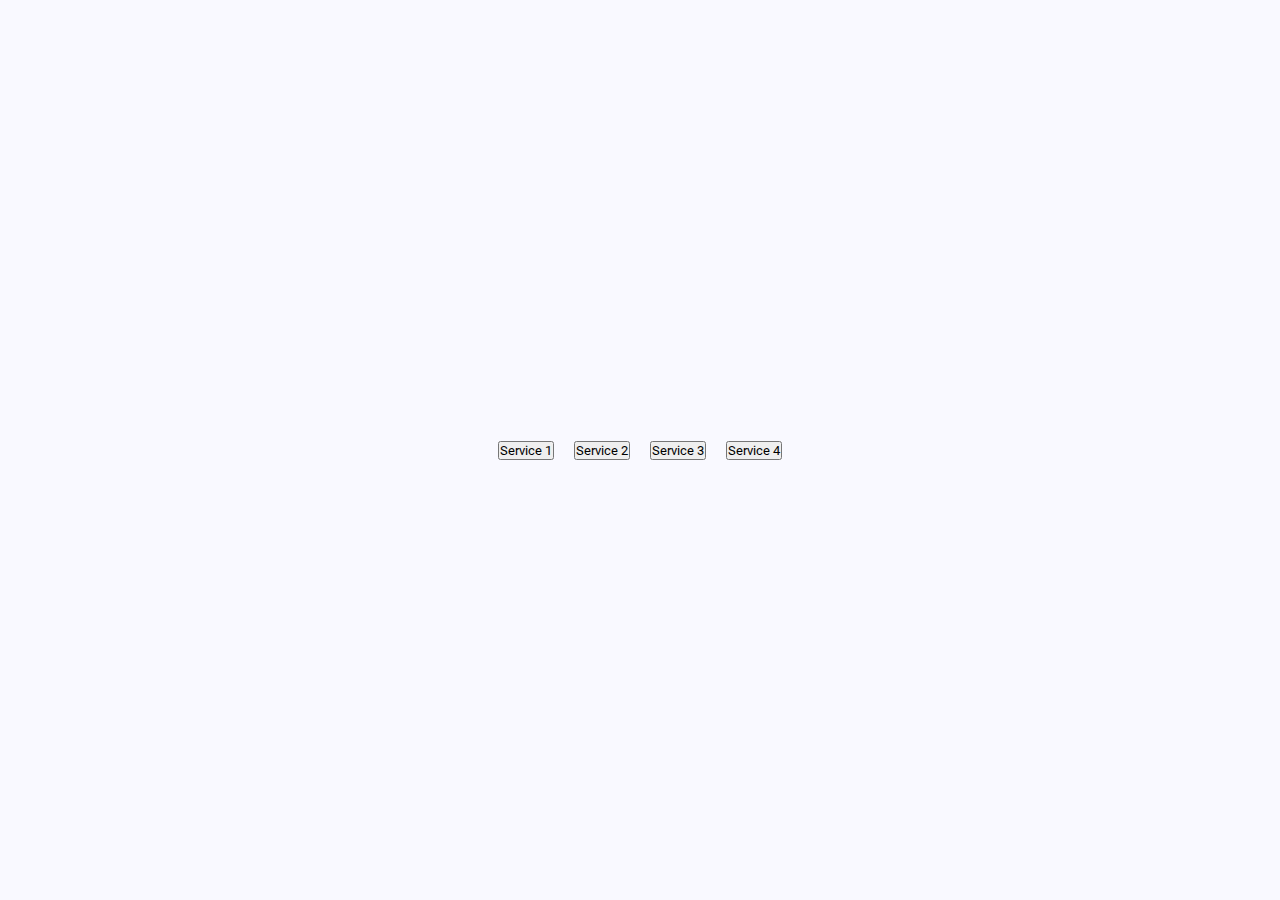
<file: index.html>
<!DOCTYPE html>
<html lang="en">
<head>
    <meta charset="UTF-8">
    <meta http-equiv="X-UA-Compatible" content="IE=edge">
    <meta name="viewport" content="width=device-width, initial-scale=1.0">
    <link rel="stylesheet" href="./css/index.css">
    <link rel="stylesheet" href="./css/style.css">
    <title>Document</title>
</head>
<body>
      

   <div class="btt">
    <a href="./service-youtube.html"><button>Service 1</button></a>
    <a href="./service-youtube-two.html"><button>Service 2</button></a>
    <a href="./service-youtube-three.html"><button>Service 3</button></a>
    <a href="./service-youtube-video.html"><button>Service 4</button></a>
   </div>

</body>
</html>
</file>
<file: css/index.css>
@font-face {
    font-family: Roboto;
    src: url(../fonts/Roboto-Regular.ttf);
}

*{
    margin: 0;
    padding: 0;
    box-sizing: border-box;
    font-family: Roboto;
}

body{
    width: 100%;
    background-color: #f9f9ff;
}

.contain{
    width: 100%;
    padding-left: 0;
   position: relative;
}

.header-top{
    position: relative;
    height: 60px;
}



.header-left{
    display: flex;
    align-items: flex-end;
    justify-content: center;
}

.header-left .beta{
    align-self: flex-start;
    padding: 4px 4px;
}

.added{
    text-decoration: line-through;
}

.header-right{
    display: flex;
    align-items: center;
    gap: 34px;
}

.img-header{
    position: relative;   
}
.img-header .ellipse{
    position: absolute;
    left: 58.33%;
    top: 16.67%;
    right: 16.67%;
    bottom: 58.33%;

}

.header-img{
    width: 40px;
    height: 40px;
    background-image: url("./images/Ellipse\ 306.svg");
}

.navigations{
    width: 101px;
    height: 1413px;
    /* background: #707FDA; */
    padding: 0px 0px 30px 0px;

    display: flex;
    flex-direction: column;
    justify-content: flex-start;
    align-items: center;
    position: absolute;
    width: 101px;
    left: 0;
    top: 0;
    bottom: 114px;
}

.navigations .menu-bar {
    width: 101px;
    height: 84px;
    padding: 20px 0px;
    gap: 4px;
    isolation: isolate;
    display: flex;
    flex-direction: column;
    align-items: center;
    background: #707FDA;
    color: #f9f9ff;
    position: relative;
}
.navigations .active {
    width: 101px;
    height: 84px;
    padding: 20px 0px;
    gap: 4px;
    isolation: isolate;
    display: flex;
    flex-direction: column;
    align-items: center;
    background-color: #f9f9ff;
    flex: none;
    order: 0;
    align-self: stretch;
    flex-grow: 0;
    color: #000;
}

.navigations .menu-bar .count{
    position: absolute;
    right: 30px;
    top: 10px;
}

.navigations .menu-bar span{
    font-size: 14px;
    font-family: Roboto;
}

.navigations .menu-bottom{
    width: 101px;
    height: 100%;
    background-color: #707FDA;
}

.navigations .menu-top{
width: 101px;
height: 80px;
background: #707FDA;
border-bottom-right-radius: 10px;
}


.operation{
    width: 100%;
    padding-left: 151px;
    padding-top: 40px;
    background-color: #f9f9ff;
  
}

.operation h1{
    font-family: Roboto;
    font-weight: 700;
    line-height: 42px;
    padding-bottom: 30px;
}

.operation .complement{
    width: 96.5%;
    height: 240px;
    padding: 30px 20px;
    background-color: #fff;
    border-radius: 10px;
    overflow: hidden;
}

.operation .complement h6{
    font-family: Roboto;
    width: 199px;
    font-style: normal;
    font-weight: 700;
    line-height: 14px;
    letter-spacing: 0.1em;
    color: #212121;
    text-transform: uppercase;
    font-size: 14px;
}

.operation .complement .complete-todo{
    width: 400px;
    height: 60px;
    display: flex;
    align-items: center;
}

.operation .complement .select{
    display: flex;
    align-items: center;
    display: flex;
    justify-content: space-between;
    align-items: center;
    border-bottom: 1px solid #E5E5E5;
    padding-top: 2px;
    /* opacity: 0.1; */
}

.complete-todo .complete-item .active{
   position: absolute;
    top: 10px;
    left: 7px;
}

.complete-todo .complete-item{
    display: flex;
    align-items: center;
    width: 50px;
    gap: 10px;
    position: relative;
}
.complete-todo span{
    color: #5B69BD;
    font-size: 16px;
    font-weight: 500;
}
.select p{
    color: #4CAF50;
    font-size: 14px;
    font-weight: 500;
}

.static{
    width: 96.5%;
    height: 188px;
    padding: 20px;
    margin-top: 30px;
    border-radius: 10px;
    background-color: #fff;
    display: flex;
    flex-direction: column;
    justify-content: space-between;
}

.static h6{
    font-size: 14px;
    font-style: normal;
    font-weight: 700;
    line-height: 14px;
    letter-spacing: 0.1em;
    text-transform: uppercase;
}
.static .service {
    display: flex;
    gap: 10px;
}
.service .box{
    width: 25%;
    height: 109px;
    border-radius: 12px;
    padding:  25px 20px 25px 20px;
    display: flex;
    align-items: flex-start;
    justify-content: center;
    gap: 10px;
    background-color: #fff;
    border:  1px solid #ECEDF5;
}

.service .box-opt p{
  font-size: 32px;
  line-height: 36px;
  font-weight: 700;
  font-style: normal;
}

.service .box-opt {
    display: flex;
    flex-direction: column;
    padding-bottom: 10px;
  }

.service .box-opt span{
    font-family: Roboto;
    font-size: 15px;
    line-height: 18px;
    color: #757575;;
}

.service .box .images-ser{
    width: 50px;
    padding-top: 5px;
    position: relative;
}

.images-ser .dot{
    position: absolute;
    top: 16.2px;
    left: 4px;
    display: flex;
    gap: 3px;
}

.render-service{
    width: 96.5%;
    display: flex;
    gap: 20.5px;
    margin-top: 30px;
    margin-bottom: 100px;
}
.render-service .left-side{
    width:  49.5%;
    height: 661px;
    background-color: #fff;
    display: flex;
    flex-direction: column;
    align-items: flex-start;
    gap: 15px;
    border-radius: 10px;
    padding: 20px 20px 0px 20px;
    overflow: hidden;
}

.left-t{
    width: 100%;
}
.service-opt .include{
    display: flex;
    gap: 15px;
}

.service-opt .include span{
    font-size: 18px;
    font-weight: 500;
    color: #212121;
}

.service-opt .include p{
    font-size: 15px;
    height: 10px;
    color: #212121;
}

.left-side .top{
    width: 100%;
    display: flex;
    justify-content: space-between;
}
.left-side .top span{
    height: 14px;
    width: 126px;
    font-weight: 700;
    color: #212121;
    font-size: 14px;
    text-transform: uppercase;
}

.left-side .service-opt{
    width: 100%;
    height: 101px;
    border-bottom:  1px solid #E9EBF3;
    display: flex;
    justify-content: space-between;
    align-items: center;
}



.include .text{
    display: flex;
    flex-direction: column;
}

.include .img{
    width: 87px;
    height: 69px;
}

.include .img img{
    width: 100%;
    height: 100%;
}

.include .text .requests{
    display: flex;
    font-size: 14px;
    color: #757575;
    align-items: center;
    gap: 5px;
}

.pendings{
    display: flex;
    flex-direction: column;
}
.pendings p{
    font-weight: 600;
    font-size: 20px;
    text-align: right;
    letter-spacing: -0.02em;
}

.images-service{
    height: 18px;
    display: flex;
    align-items: center;
    color: #F5A200;
    gap: 5px;
}

.image{
    width: 16px;
    height: 16px;
}

.image .comment{
    width: 100%;
    height: 100%;
    margin-bottom: 10px;
}





.render-service .right-side{
    width: 49%;
    height: 661px;
    background-color: #fff;
    display: flex;
    flex-direction: column;
    align-items: flex-start;
    justify-content: center;
    gap: 10px;
    border-radius: 12px;
    padding: 25px 20px 0px 20px;
    overflow: hidden;
}

.content-info{
    display: flex;
    flex-direction: column;
}
.render-service .right-side .top{
    width: 100%;
    display: flex;
    justify-content: space-between;
}

.render-service .right-side .top span{
    font-size: 14px;
    font-weight: 700;
}

.right-operation{
    width: 100%;
    height: 152px;
    display: flex;
    align-items: center;
    gap: 15px;
    border-bottom:  1px solid #E9EBF3;
    /* padding: 10px; */
}


.right-operation .right-img{
    width: 153px;
    height: 121px;
}

.right-operation .right-img img{
    width: 100%;
    height: 100%;
}

.right-content{
    display: flex;
    flex-direction: column;
}
.right-content .services{
    font-size: 18px;
    font-weight: 500;
}
.right-content span{
    font-size: 15px;
}

.right-content .channel{
    display: flex;
    gap: 10px;
    align-items: center;
}

.right-content .text{
    width: 350px;
    font-size: 14px;
    color: #757575;
}
.right-content .condition{
    display: flex;
    align-items: center;
    gap: 10px;
    font-size: 14px;
    color: #757575;
}

.condition .right-con {
    display: flex;
    align-items: center;
    gap: 10px;
}
.channel .social{
    font-size: 14px;
    color: #757575;
}



.footer{
    width: 100%;
    height: 114px;
    background-color: #3F414E;
    
}

.footer .top-footer{
    width: 100%;
    height: 59px;
    display: flex;
    align-items: center;
    justify-content: space-between;
    padding: 0 40px;
}

.top-footer nav{
    display: flex;
    align-items: center;
    gap: 20px;
    font-size: 15px;
}

.top-footer .influence{
    width: 171px;
    height: 17px;
}

.top-footer a{
    text-decoration: none;
    color: #fff;
}

.top-footer .navlink{
    display: flex;
    align-items: center;
    gap: 10px;
}

.bottom-footer{
    width: 100%;
    height: 55px;
    display: flex;
    justify-content: space-between;
    align-items: center;
    padding:  0 40px;
    color: #fff;
    font-size: 14px;
}
</file>
<file: css/style.css>
@font-face {
    font-family: Roboto;
    src: url(../fonts/Roboto-Regular.ttf);
}

*{
    margin: 0;
    padding: 0;
    box-sizing: border-box;
    font-family: Roboto;
}
a{
    text-decoration: none;
}

.btt{
    width: 100%;
    height: 100vh;
    display: flex;
    align-items: center;
    justify-content: center;
    gap: 20px;
}
body{
    width: 100%;
    background-color: #f9f9ff;
}

.contain{
    width: 100%;
    padding-left: 0;
   position: relative;
   overflow: hidden;
}

.header-top{
    position: relative;
    height: 60px;
}
header{
    width: 100%;
    height: 60px;
    background-color: #fff;
}

.header{
    position: absolute;
    left: 0;
    right: 0;
    top: 0;
    bottom: 0;
    display: flex;
    align-items: center;
    justify-content: space-between;
    padding: 0 22px;
    background-color: #fff;
}

.header-left{
    display: flex;
    align-items: flex-end;
    justify-content: center;
}

.header-left .beta{
    align-self: flex-start;
    padding: 4px 4px;
}

.added{
    text-decoration: line-through;
}

.header-right{
    display: flex;
    align-items: center;
    gap: 34px;
}

.img-header{
    position: relative;   
}

.sent{
    display: flex;
    align-items: center;
    gap: 10px;
}

.sent .span{
    font-size: 14px;
    font-weight: 400;
}
.dark-light{
    width: 45px;
    height: 25px;
    background-color: #9397B2;
    border-radius: 13px;
    position: relative;
  
}




#check:checked ~ .sent .dark-light .dark-light-item{
    top: 2px;
    right: 2px;
    position: absolute;
}

#check:checked ~ .sent .dark-light {
    background-color: #4CAF50;
}

#check{
    display: none;
}

.green{
    position: relative;
    background-color: #4CAF50;
}



.dark-light-item{
    width: 21px;
    height: 21px;
    border-radius: 13px;
    background-color: #fff;
    position: absolute;
    left: 2px;
    top: 2px;
}

.item-active{
    width: 21px;
    height: 21px;
    position: absolute;
    top: 2px;
    right: 2px;
    background-color: #fff;
    border-radius: 13px;
}

.img-header .ellipse{
    position: absolute;
    left: 58.33%;
    top: 16.67%;
    right: 16.67%;
    bottom: 58.33%;

}

.header-img{
    width: 40px;
    height: 40px;
    background-image: url("../images/Ellipse\ 306.svg");
}

.navigation{
    width: 101px;
    /* height: 3161.3px; */
    height: 100%;
    padding: 0px 0px 0px 0px;
    display: flex;
    flex-direction: column;
    justify-content: flex-start;
    align-items: center;
    position: absolute;
    width: 101px;
    left: 0;
    top: 0;
    bottom: 0;
}



.navigation  .menu-bars {
    width: 101px;
    height: 124px;
    padding: 64px 0px;
    gap: 4px;
    isolation: isolate;
    display: flex;
    flex-direction: column;
    align-items: center;
    background: #707FDA;
    color: #f9f9ff;
    position: relative;
    border-bottom-right-radius: 10px;
    /* border-radius: 10px; */
    
}
.navigation .menu-cont{
    width: 101px;
    height: 100%;
    padding-top: 40px;
    background-color: #707FDA;
}

.navigation .menu-bar {
    width: 101px;
    height: 84px;
    padding: 20px 0px;
    gap: 4px;
    isolation: isolate;
    display: flex;
    flex-direction: column;
    align-items: center;
    background: #707FDA;
    color: #f9f9ff;
    position: relative;
    
}
.navigation .active {
    width: 101px;
    height: 84px;
    padding: 20px 0px;
    gap: 4px;
    isolation: isolate;
    display: flex;
    flex-direction: column;
    align-items: center;
    background-color: #f9f9ff;
    flex: none;
    order: 0;
    align-self: stretch;
    flex-grow: 0;
    color: #000;
}

.navs .menu-bar .count{
    position: absolute;
    right: 30px;
    top: 10px;
}

.navs .menu-bar span{
    font-size: 14px;
    font-family: Roboto;
}

.navs .bottom-radius{
    border-top-right-radius: 10px;
}

.navigation .menu-bar .count{
    position: absolute;
    right: 30px;
    top: 10px;
}

.navigation .menu-bar span{
    font-size: 14px;
    font-family: Roboto;
}

.navigation .menu-bars span{
    font-size: 14px;
    font-family: Roboto;
}

.navigation .bottom-radius{
    border-top-right-radius: 10px;
}


.operation-request .explore{
    font-size: 16px;
    font-weight: 400;
}
.operation-request{
    width: 1239px;
    margin-left: 151px;
    padding: 40px 0 80px 0;
    background-color: #f9f9ff;  
}

.operation-request h1{
    font-family: Roboto;
    line-height: 42px;
    font-size: 36px;
}

.operation-request .filters{
    width: 100%;
    display: flex;
    gap: 10px;
    align-items: center;
    margin-top: 20px;
    position: relative;
}

.operation-request .filters select{
    font-size: 14px;
    font-weight: 500;
    padding: 5px 5px;
    border: 1px solid #EDEDF7;
    border-radius: 6px;
    outline: none;
    background-color: transparent;
}

.web img{
    padding-bottom: 1px;
}

.operation-request .filters  .web{
    font-size: 14px;
    font-weight: 500;
    padding: 5px 10px;
    border: 1px solid #EDEDF7;
    border-radius: 6px;
    outline: none;
    color: #fff;
    background-color: #000;
  
}


.operation-request span{
    font-family: Roboto;
    font-weight: 700;
    font-size: 15px;
    font-style: normal;
    line-height: 42px;
}

.operation-request .carousel{
    width: 100%;
    margin-top: 0px;
}
.operation-request a{
   text-decoration: none;
}

.operation-request .carousel .link{
    width: 100%;
    display: flex;
    justify-content: space-between;
    padding-top: 10px;
}
.operation-request .carousel .linked{
    width: 100%;
    font-weight: 700;
    display: flex;
    justify-content: space-between;
    padding-top: 50px;
}

.operation-request .carousel .links{
    width: 100%;
    display: flex;
    justify-content: space-between;
    padding-top: 20px;
}


.link .nav{
    display: flex;
    align-items: center;
}

.carousel .link span{
    color: #757575;
    font-size: 16px;
    font-weight: 400;
}

.carousel .link select{
    background: transparent;
    font-size: 16px;
    border: none;
    font-weight: 400;
    outline: none;
}
.operation-request .carousel .link h3{
font-size: 24px;
font-weight: 700;
}

.grid-carousel{
    display: grid;
    grid-template-columns: repeat(4, 294.75px);
    gap: 20px;
    padding-top: 20px;
}

.grids{
    margin-top: 40px;
}
.carousel .cart{
    margin-top: 100px;
}

.box-img{
    width: 294.75px;
    height: 150px;
}
.grid-carousel .box{
    border-radius: 8px;
    height: 420px;
}

.box-img img{
    width: 100%;
    height: 100%;
    border-top-left-radius: 8px;
    border-top-right-radius: 8px;
}

.box .all-info{
    padding: 16px 16px 16px 16px;
    background-color: #fff;
    border-radius: 8px;
}


.pending{
    display: flex;
    align-items: center;
    gap: 5px;
    height: 20px;
}
.pending .comment{
    width: 16px;
    height: 16px;
}

.user-services{
    height: 70px;
    display: flex;
    flex-direction: column;
    gap: 10px;
}
.pending span{
    font-size: 14px;
    font-weight: 500;
    color: #F5A200;
}
.users{
    font-family: Roboto;
    display: flex;
    gap: 10px;
    font-size: 14px;
    color: #212121;
    padding-bottom: 10px;
    border-bottom: 1px solid #CDD0E4;
}

.users .user-photo {
    width: 24px;
    height: 24px;
}



.box{
    background-color: #fff;
    position: relative;
}

.box .data{
    display: flex;
    flex-direction: column;
    align-items: flex-start;
}

.calendar{
    display: flex;
    align-items: center;
    gap: 10px;
    /* padding-left: 15px; */
    font-size: 14px;
}

.box .data .text{
    width: 260px;
    font-size: 15px;
    /* padding-left: 15px; */
}

.box .data .price{
    width: 260px;
    font-size: 20px;
    /* padding-left: 15px; */
    font-weight: 600;
}

.extra-information .btn{
    display: flex;
    align-items: center;
    justify-content: center;
    padding: 0 4px;
    border: 1px solid #CDD0E4;
    border-radius: 4px;
    font-size: 14px;
    gap: 5px;
}

.extra-information{
    width: 230px;
    display: flex;
    gap: 5px;
    flex-wrap: wrap;
    padding-top: 10px;
}

.box .order{
    position: absolute;
    display: flex;
    align-items: center;
    justify-content: center;
    bottom: -55px;
    left: 0;
    width: 100%;
    height: 60px;
    background-color: #ffffff;
    border-bottom-right-radius: 8px;
    border-bottom-left-radius: 8px;
    transition: all .2s linear;
    z-index: 8;
    display: none;
    
}

.order button{
    width: 242px;
    margin: 0 auto;
    height: 40px;
    font-size: 15px;
    font-weight: 500;
    background-color: #707FDA;
    color: #fff;
    border: none;
    border-radius: 6px;
    
}

.box:hover  .order{
    display: flex;
    transition: all .2s linear;
}

.left-arrow{
    position: relative;
}

.side-left{
    position: absolute;
    top: 250px;
    left: -35px;
    z-index: 9;
}

.side-right{
    position: absolute;
    position: absolute;
    top: 250px;
    right: -35px;
    z-index: 9;
}
.right-arrow{
    position: relative;
}
.left-arrow .arrow{
    position: absolute;
    top: 16px;
    left: 20px;
}

.right-arrow .arrow{
    position: absolute;
    top: 16px;
    left: 22px;
}

.bannet{
    width: 100%;
    height: 254px;
    display: flex;
    flex-direction: column;
    justify-content: center;
    gap: 10px;
    margin-top: 40px;
    padding: 0 50px;
    position: relative;
    background-image: url("./images/Header.svg");
    background-size: cover;
    background-position: center;
}
.image{
    position: relative;
    display: flex;
    gap: 2px;
}

.like{
    position: absolute;
    top: 10px;
    right: 10px;
    height: 32px;
    width: 32px;

}
.LoveHeart{
    width: 16px;
    height: 15px;
    position: absolute;
    top: 1px;
    left: 0;
    padding: 8px;
}

.dots{
    display: flex;
    gap: 1px;
    position: absolute;
    top: 6px;
    left: 3px;

}
.dotted{
    width: 2.82px;
    height: 2.82px;
}


.bannet h1{
    font-size: 64px;
    font-weight: 700;
    color: #fff;
}

.bannet span{
    width: 548px;
    font-size: 20px;
    color: #fff;
    line-height: 1.2;
}

.bannet button{
    width: 120px;
    height: 50px;
    font-size: 16px;
    font-weight: 600;
    background-color: #fff;
    color: #000;
    border: none;
    border-radius: 10px;
}


.bannet img{
    width: 111px;
    height: 111px;
    position: absolute;
}

.bannet .circle{
    top: 100px;
    right: 100px;
    z-index: 2;
}

.bannet .quadrat{
    top: 40px;
    right: 140px;
}

 .loading{
    text-align: center;
    padding: 50px 0;
    color:#757575;
}


footer{
    width: 100%;
    height: 114px;
    background-color: #3F414E;
}


.footer{
    width: 100%;
    height: 114px;
    background-color: #3F414E;
    padding-right: 10px;
}

.footer .top-footer{
    width: 100%;
    height: 59px;
    display: flex;
    align-items: center;
    justify-content: space-between;
    padding: 0 40px;
}

.top-footer nav{
    display: flex;
    align-items: center;
    gap: 20px;
    font-size: 15px;
}

.top-footer .influence{
    width: 171px;
    height: 17px;
}

.top-footer a{
    text-decoration: none;
    color: #fff;
}

.top-footer .navlink{
    display: flex;
    align-items: center;
    gap: 10px;
}

.bottom-footer{
    width: 100%;
    height: 55px;
    display: flex;
    justify-content: space-between;
    align-items: center;
    padding:  0 40px;
    color: #fff;
    font-size: 14px;
}











.properties{
    width: 1239px;
    height: 1515px;
    background-color: #fff;
    margin: 40px 0  92px 151px;
    padding: 30px;
    border-radius: 12px;
}

.details{
    display: flex;
    gap: 30px;
}

.details .aside{
    width: 351px;
    height: 597px;
    border: 1px solid #E9EBF3;
    border-radius: 12px;
    padding: 10px 20px 20px 20px;
}

.aside h3{
    font-weight: 700;
    font-size: 36px;
}
.aside .det{
    font-size: 12px;
    line-height: 14px;
    letter-spacing: 0.1em;
    font-weight: 500;
    color: #757575;
}
.order-count{
    width: 311px;
    height: 4px;
    background-color: #E1E3F1;
}
.order-count .order-count-item{
    width: 143px;
    height: 4px;
    background-color: #707FDA;
}

.information-details{
    display: flex;
    flex-direction: column;
    gap: 15px;
    margin-top: 20px;
}

.information-details button{
    width: 311px;
    height: 40px;
    background-color: #707FDA;
    color: #ffffff;
    border-radius: 6px;
    border: none;
}

.inf-details-item{
    display: flex;
    align-items: center;
    gap: 10px;
}

.item-details{
    display: flex;
    flex-direction: column;
    height: 40px;
    
}

.item-details span{
    height: 20px;
    line-height: 1;
    font-size: 14px;
    color: #757575;
    font-weight: 400;
}
.item-details p{
    height: 5px;
    line-height: 1;
    font-size: 14px;
    font-weight: 700;
   
}
.grid-details{
    display: grid;
    grid-template-columns: repeat(3, 1fr);
}

.properties-image .column-img{
    display: flex;
    flex-direction: column;
    gap: 10px;

}

.properties-image{
    display: flex;
    gap: 10px;
}

.main-img{
    width: 728px;
    height: 420px;
    position: relative;
}

.main-img img{
    width: 100%;
    height: 100%;
}

.custom-request{
    display: flex;
    flex-direction: column;
    justify-content: space-between;
}
.top-request{
    width: 100%;
    display: flex;
    justify-content: space-between;
}

.bottom-request{
    width: 798px;
    height: 84px;
  
}

.top-request span{
    display: flex;
    gap: 7px;
}

.bottom-request h3{
    color: #212121;
    font-weight: 700;
    font-size: 36px;
}
.left-sides-detail{
    display: flex;
    flex-direction: column;
    gap: 30px;
}
.like-button{
    display: flex;
    align-items: center;
    justify-content: center;
    width: 32px;
    height: 32px;
    background-image: url("./image/Ellips.svg");
}

.details-info{
    display: flex;
    flex-direction: column;
    padding: 40px 0;
}

.brand-user{
    width: 798px;
    height: 70px;
    display: flex;
    align-items: center;
    gap: 10px;
    border:  1px solid #E9EBF3;
    border-radius: 8px;
    padding-left: 10px;
}

.darrel{
    display: flex;
    flex-direction: column;
    gap: 5px;
}

.darrel span{
    font-size: 18px;
    font-weight: 500;
    line-height: 20px;
    color: #212121;
}

.darrel p{
    font-size: 14px;
    color: #757575;
    height: 8px;
}

.description{
    width: 798px;
    display: flex;
    flex-direction: column;
   padding: 25px 0 15px 0;
   border-bottom: 1px solid #E9EBF3;
}

.details-info h4{
    font-size: 14px;
    line-height: 14px;
    letter-spacing: 00.1em;
    color: #212121;
    font-weight: 700;
}

.links-item{
    display: flex;
    flex-direction: column;
    gap: 10px;
    margin-top: 30px;
}

.brand-links{
    height: 80px;
    
}
.active{
    background-color: #fff;
}







/**********************/

.aside-extra{
    display: flex;
    gap: 25px;
}

.aside-two{
    width: 351px;
    border: 1px solid #E9EBF3;
    border-radius: 12px;
    padding: 10px 20px 20px 20px;
    height: 1027px;
}
.aside-two h3{
    font-weight: 700;
    font-size: 36px;
}

.aside-two .det{
    font-size: 12px;
    line-height: 14px;
    letter-spacing: 0.1em;
    font-weight: 500;
    color: #757575;
}
.aside-two h4{
    font-size: 14px;
    font-weight: 700;
    line-height: 14px;
    letter-spacing: 0.1em;
}

.social-medias{
    display: flex;
    justify-content: center;
    align-items: center;
    gap: 10px;
    
}

.social-medias p{
    height: 25px;
}

.account{
    display: flex;
    flex-direction: column;
    gap: 10px;
}

.account textarea{
    background-color: #F5F5F5;
    color: #9397B2;
    font-size: 15px;
    padding: 5px 10px;
}

.account .btns{
    display: flex;
    align-items: center;
    gap: 10px;
}

.account button{
    width: 150px;
    height: 40px;
}

.account .close{
    background-color: #F5F5F5;
    color: #757575;
}
.account-item{
    width: 100%;
    height: 60px;
    border: 1px solid #707FDA;
    border-radius: 12px;
    display: flex;
    align-items: center;
    gap: 15px;
    padding: 0 20px;
}

 .aside-two form {
    display: flex;
    flex-wrap: wrap;
    flex-direction: column;
  }
  .aside-two label {
    display: flex;
    cursor: pointer;
    font-weight: 500;
    position: relative;
    overflow: hidden;
    margin-bottom: 0.375em;
   
  }
 .aside-two label input {
    width: 16px;
    height: 16px;
    position: absolute;
    left: -9999px;
  }

  .aside-two label input:checked + span:before {
    box-shadow: inset 0 0 0 0.300em #707FDA;
  }
 
  .aside-two label span:before {
    display: flex;
    flex-shrink: 0;
    content: "";
    background-color: #fff;
    width: 16px;
    height: 16px;
    border-radius: 50%;
    margin-right: 0.375em;
    transition: 0.25s ease;
    box-shadow: inset 0 0 0 0.125em #707FDA;
  }




  




.aside-order{
    display: flex;
    flex-direction: column;
    gap: 20px;
}


  .aside-details{
    height: 537px;
  }

  .aside-status{
    width: 351px;
    height: 94px;
    border-radius: 12px;
    border:  1px solid #E9EBF3;
    padding: 20px;
}

.aside-status label{
    color: #757575;
    font-size: 12px;
}

.pending-text{
    display: flex;
    align-items: center;
    justify-content: space-between;
    gap: 60px;
    font-size: 14px;
    
}

.pending-item{
    margin-top: 15px;
}



/**************************/



.sel{
    border: none;
    font-size: 14px;
    font-weight: 500;
    padding: 5px 5px;
    border: 1px solid #EDEDF7;
    border-radius: 6px;
    outline: none;
    background-color: transparent;
}


.boxes{
    max-width: 298.5px;
    height: 368px;
    background-color: #fff;
    border-radius: 12px;
}

.boxes .user-services{
    height: 40px;
    display: flex;
    justify-content: center;
}

.boxes .text-order{
    font-size: 15px;
    font-weight: 600;
    line-height: 20px;
    color: #212121;
    font-style: normal;
  
}



.boxes .all-info{
    width: 294px;
    padding: 16px 16px 16px 16px;
    background-color: #fff;
    border-radius: 8px;
}

.channel .social{
    font-size: 14px;
    color: #757575;
    font-weight: 400;
}
.channel span{
    font-size: 15px;
    font-weight: 400;
}

.boxes .price{
    font-weight: 600;
    font-size: 20px;
}

.boxes .data{
    display: flex;
    flex-direction: column;
    gap: 5px;
    padding-top: 5px;
}

.boxes .condition{
    display: flex;
    align-items: center;
    gap: 10px;
    font-size: 14px;
    color: #9397B2;
    padding: 15px 0;
    margin-top: 5px;
    border-top: 1px solid #E9EBF3;
}

.boxes .condition .right-con {
    display: flex;
    align-items: center;
    gap: 10px;
}


.three-dots{
    width: 20px;
    height: 20px;
    display: flex;
    flex-direction: column;
    gap: 3px;
    align-items: flex-end;
    justify-content: center;
}

.three-dots .dot{
    width: 4px;
    height: 4px;
    background-color: #212121;
    border-radius: 50%;
}

.boxes .user-services-two{
    width: 100;
    display: flex;
    justify-content: space-between;
    height: 30px;
}

.unactive{
    width: 101px;
    height: 124px;
    padding: 64px 0px;
    gap: 4px;
    isolation: isolate;
    display: flex;
    flex-direction: column;
    align-items: center;
    background: #707FDA;
    color: #f9f9ff;
    position: relative;
    border-top-right-radius: 10px;
}

.unactive-one{
    width: 101px;
    height: 124px;
    padding: 64px 0px;
    gap: 4px;
    isolation: isolate;
    display: flex;
    flex-direction: column;
    align-items: center;
    background: #707FDA;
    color: #f9f9ff;
    position: relative;
    border-bottom-right-radius: 10px;
}

.navigation  .menu-service {
    width: 101px;
    height: 124px;
    padding: 64px 0px;
    gap: 4px;
    isolation: isolate;
    display: flex;
    flex-direction: column;
    align-items: center;
    background: #707FDA;
    color: #f9f9ff;
    position: relative;
   
    /* border-radius: 10px; */
    
}

.navigation .menu-service span{
    font-size: 14px;
    font-family: Roboto;
}


.sort{
    display: flex;
    align-items: center;
    align-self: flex-end;
    position: absolute;
    top: 2px;
    right: 0;
}

.sort #select{
    border: none;
    
}

.youtube-icon #select{
    border: none;
    padding: 0;
    font-weight: 500;
}

.youtube-icon img{
    width: 14px;
    height: 11px;
}
.youtube-icon{
    border: 1px solid #EDEDF7;
    border-radius: 6px;
    padding: 2.5px 2.5px 2.5px 5px;
}





/* //service-youtube-video********/

.video-player {
    position: absolute;
    top: 45%;
    left: 45%;
}

.video-player .ellips-item{
    width: 63px;
    height: 63px;
    position: relative;
}
.video-player .polygon-item{
    width: 30px;
    height: 30px;
    position: absolute;
    top: 17px;
    left: 20px;
    z-index: 999;
}

.pendings-text label{
    color: #4CAF50;
    padding-left: 5px;
}
.pendings-text{
    background-color: #E9F3EB;
    width: 100%;
    height: 36px;
    display: flex;
    justify-content: space-between ;
    padding: 10px;
    align-items: center;
    border-radius: 8px;
}

.two-aside{
    height: 110px;
}

.video-details{
    height: 400px;
}

.aside-extra{
    overflow: hidden;
}

.video-details h3{
    font-size: 20px;
    font-weight: 700;
    color: #212121;
    padding: 10px 0;
}

.user-aside{
    height: 80px;
    display: flex;
    align-items: center;
    border: 1px solid #E9EBF3;
    border-radius: 8px;
    padding: 20px;
}

.user-aside .youtube{
    margin-top: 7px;
}

.video-prop{
    height: 1112px;
    overflow: hidden;
}

.details-video-info{
    display: flex;
    flex-direction: column;
    padding: 1px 1px;
}

.social-youtube span{
    padding-left: 5px;
}

.service-statistics{
    display: flex;
    flex-direction: column;
    width: 100%;
    height: 213px;
    border-radius: 12px;
    border: 1px solid #E9EBF3;
    padding: 20px;
    overflow: hidden;
}

.service-statistics label{
    font-size: 12px;
    line-height: 14px;
    color: #757575;
    font-weight: 500;
    letter-spacing: 0.1em;
    padding-bottom: 5.5px;
}
.statistic-item{
    width: 100px;
    display: flex;
    justify-content: space-between;
    align-items: center;
    width: 100%;
    border-bottom: 1px solid #E9EBF3;

}

.statistic-item div{
    font-size: 14px;
    color: #212121;
    font-weight: 500;
  
}

.statistic-item span{
    font-size: 14px;
    font-weight: 500;
    color: #757575;
}

.extra-detail{
    display: flex;
    flex-direction: column;
    gap: 20px;
    overflow: hidden;
}



/* Order enter */ /************/


.order-operation{
    width: 100%;
   display: flex;
   justify-content: space-between;
    border-bottom: 1px solid #E9EBF3;
}

.order-item{
    display: flex;
    gap: 30px;
}

.sorts{
    display: flex;
    align-items: center;
    gap: 5px;
    font-size: 15px;
    color: #212121;
}

.sorts #select{
    background: transparent;
    border: none;
}
.order-operation .unactived{
    font-size: 15px;
    color: #757575;
    font-weight: 400;
}

.order-operation .isactived{
    font-size: 15px;
    color: #212121;
    font-weight: 400;
    border-bottom: 1px solid #212121;
   
}

.order-schedule{
    max-width: 1239px;
    display: flex;
    flex-direction: column;
    gap: 15px;
    margin-top: 50px;
}

.order-list{
    width: 100%;
    height: 148px;
    border-radius: 12px;
    background-color: #ffffff;
}
.top-order{
    width: 100%;
    height: 61px;
    display: flex;
    align-items: center;
    justify-content: space-between;
    padding: 0 20px;
    
}

.commentment{
    width: 16px;
    height: 16px;
}

.serve-order{
    display: flex;
    align-items: center;
    gap: 5px;
}
.serve-order label{
    font-size: 14px;
}
.order-type{
    display: flex;
    gap: 5px;
    color: #757575;
}
.order-type div{
    display: flex;
    gap: 3px;
    color: #212121;
}

.left-order-side{
    display: flex;
    align-items: center;
    gap: 30px;
}

.left-order-side label{
    font-size: 14px;

}


.left-order-side .Order-name{
    font-weight: 500;
    font-size: 18px;
}

.bottom-order{
    display: flex;
    align-items: center;
    justify-content: space-between;
   padding: 0 20px;
}

.bottom-order .left-bottom-side{
    display: flex;
    gap: 10px;
    padding-right: 25px;
    border-right: 1px solid #E9EBF3;
}
.bottom-order .service-name{
    max-width: 657px;
    /* height: 47px; */
    display: flex;
    flex-direction: column;
}

.bottom-order .service-name span{
    font-size: 18px;
    line-height: 30px;
    font-weight: 500;
    color: #212121;
}

.bottom-order .service-name label{
   font-size: 14px;
   color: #757575;
}

.right-bottom-side {
    display: flex;
    align-items: center;
    justify-content: space-between;
    gap: 30px;
}
.right-bottom-side .bx{
    display: flex;
    flex-direction: column;
}

.bx label{
    color: #757575;
    font-size: 14px;
    line-height: 20px;
}

.bx span{
    font-size: 14px;
    font-weight: 500;
    line-height: 16px;
    color: #212121;
}

.right-bottom-side .prices{
    font-size: 20px;
    font-weight: 600;
    line-height: 24px;
    color: #212121;
}
</file>
